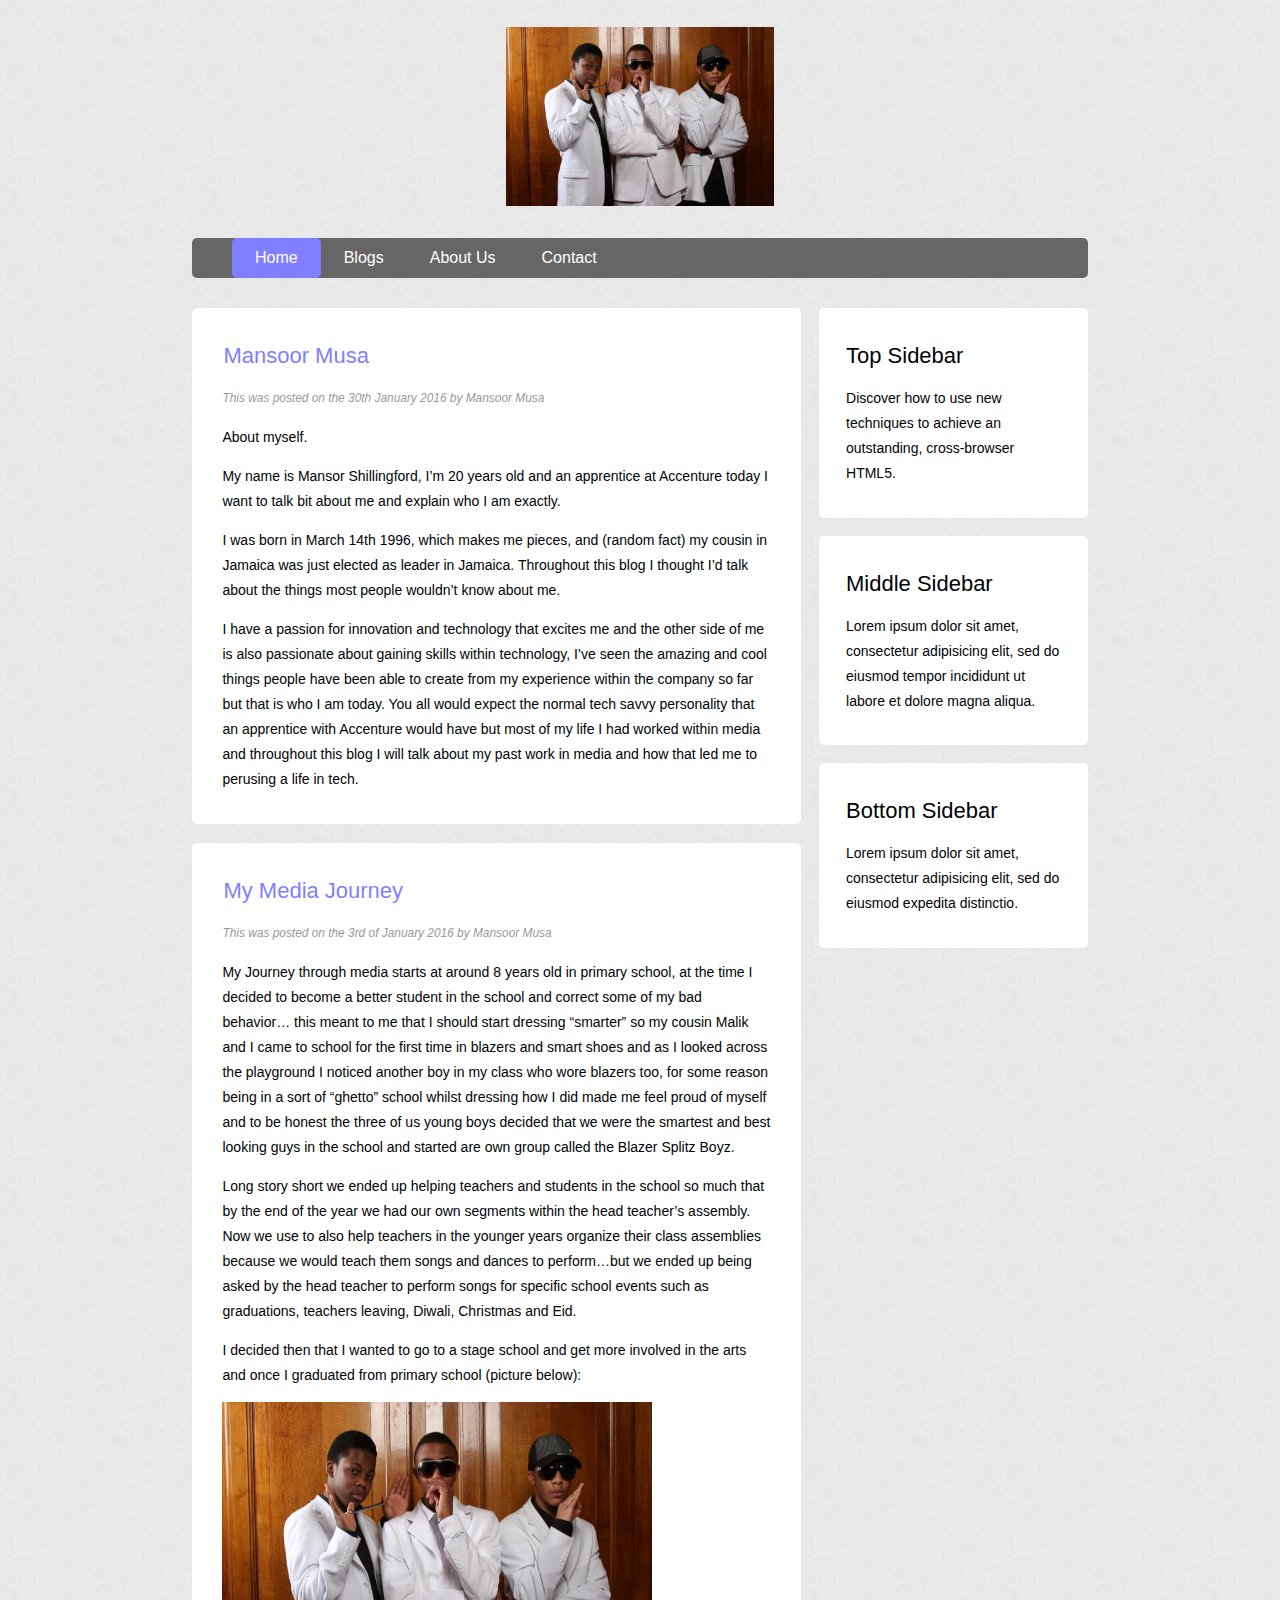
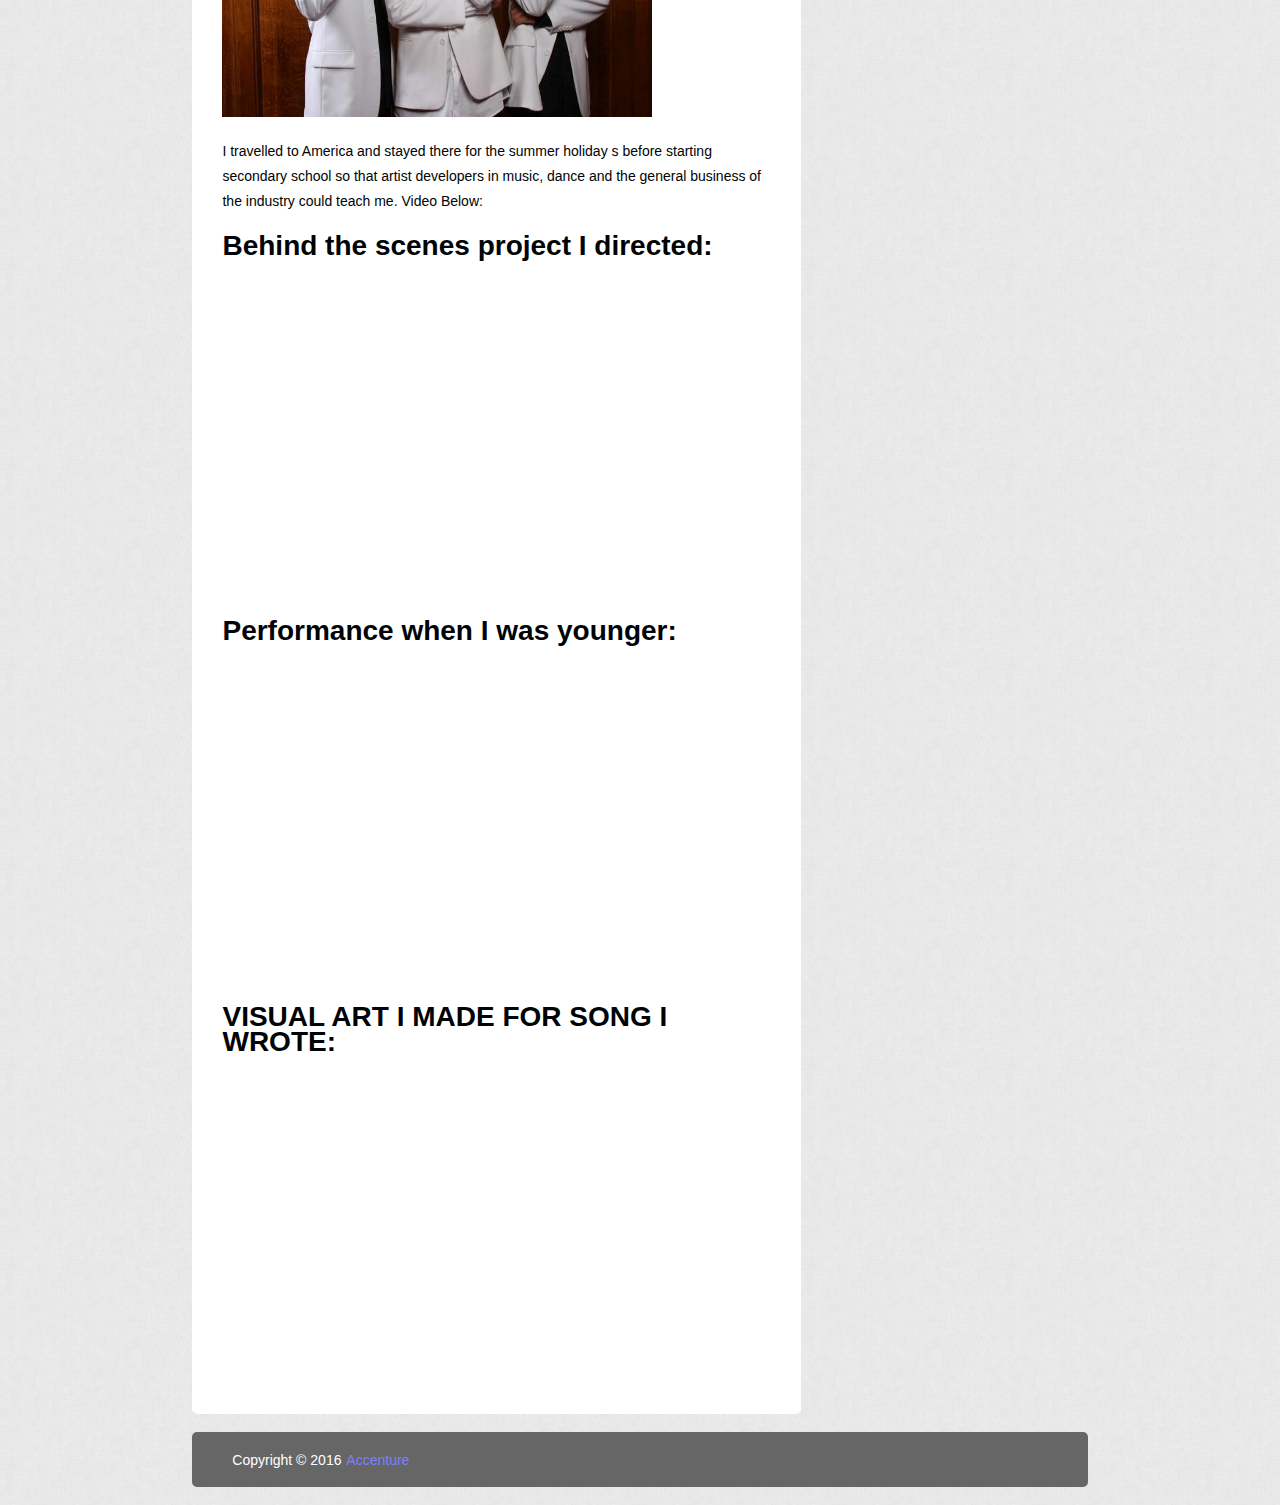
<file: Mansoor-blog.html>
<!DOCTYPE html>
<html lang="en">
<head>
	<title>Mansoor Musa</title>
	<meta charset="utf-8" />
	
	<link rel="stylesheet" href="style.css" type="text/css" />
	<meta name="viewport" content="width=device-width, initial-scale=1.0">

</head>

<body class="body">
	
	<header class="mainHeader">
		<center><img src="img\Mansoor1.jpg" width="250" height="250" ></center>
		<nav><ul>
			<li class="active"><a href="index.html">Home</a></li>
			<li><a href="Blogs.html">Blogs</a></li>
			<li><a href="About Us.html">About Us</a></li>
			<li><a href="Contact.html">Contact</a></li>
		</ul></nav>
	</header>
		
	<div class="mainContent">
		<div class="content">	
				<article class="topcontent">	
					<header>
						<h2><a href="#" rel="bookmark" title="Permalink to this POST TITLE">Mansoor Musa</a></h2>
					</header>
					
					<footer>
						<p class="post-info">This was posted on the 30th January 2016 by Mansoor Musa</p>
					</footer>
					
					<content>
						<p>About myself. </p>
						<P>My name is Mansor Shillingford, I’m 20 years old and an apprentice at Accenture today I want to talk bit about me and explain who I am exactly. </P>

						<P>I was born in March 14th 1996, which makes me pieces, and (random fact) my cousin in Jamaica was just elected as leader in Jamaica.
						Throughout this blog I thought I’d talk about the things most people wouldn’t know about me. </P>

						<P>I have a passion for innovation and technology that excites me and the other side of me is also passionate about gaining skills within technology, I’ve seen the amazing and cool things people have been able to create from my experience within the company so far but that is who I am today. You all would expect the normal tech savvy personality that an apprentice with Accenture would have but most of my life I had worked within media and throughout this blog I will talk about my past work in media and how that led me to perusing a life in tech. </P>

						
					</content>
					
				</article>

				<article class="bottomcontent">	
					<header>
						<h2><a href="#" rel="bookmark" title="Permalink to this POST TITLE"> My Media Journey</a></h2>
					</header>

					<footer>
						<p class="post-info">This was posted on the 3rd of January 2016 by Mansoor Musa</p>
					</footer>
					
					<content>
					
						<P>My Journey through media starts at around 8 years old in primary school, at the time I decided to become a better student in the school and correct some of my bad behavior… this meant to me that I should start dressing “smarter” so my cousin Malik and I came to school for the first time in blazers and smart shoes and as I looked across the playground I noticed another boy in my class who wore blazers too, for some reason being in a sort of “ghetto” school whilst dressing how I did made me feel proud of myself and to be honest the three of us young boys decided that we were the smartest and best looking guys in the school and started are own group called the Blazer Splitz Boyz. </P>

						<P>Long story short we ended up helping teachers and students in the school so much that by the end of the year we had our own segments within the head teacher’s assembly. Now we use to also help teachers in the younger years organize their class assemblies because we would teach them songs and dances to perform…but we ended up being asked by the head teacher to perform songs for specific school events such as graduations, teachers leaving, Diwali, Christmas and Eid. </P>

						<P>I decided then that I wanted to go to a stage school and get more involved in the arts and once I graduated from primary school (picture below): </P>

						<img src="img\Mansoor1.jpg" width="430" height="315" >
						
						<p>I travelled to America and stayed there for the summer holiday s before starting secondary school so that artist developers in music, dance and the general business of the industry could teach me.
							Video Below: </p>

							<h1>Behind the scenes project I directed:</h1>
						<iframe width="430" height="315" src="https://www.youtube.com/embed/pSez1VsbGTY" frameborder="0" allowfullscreen></iframe>
							
							<h1>Performance when I was younger:</h1>
							<iframe width="430" height="315" src="https://www.youtube.com/embed/AB7b0DEBalQ" frameborder="0" allowfullscreen></iframe>
							
							<h1>VISUAL ART I MADE FOR SONG I WROTE:</h1>
							<iframe width="420" height="315" src="https://www.youtube.com/embed/Z6yE6hRaV9s" frameborder="0" allowfullscreen></iframe>
					
					
					
					
					</content>
				
				</article>
		</div>
			
				<aside class="top-sidebar">
					<article>
					<h2>Top Sidebar</h2>
					<p>Discover how to use new techniques to achieve an outstanding, cross-browser HTML5.</p>
				    </article>
				</aside>
				
				<aside class="middle-sidebar">
					<article>
					<h2>Middle Sidebar</h2>
					<p>Lorem ipsum dolor sit amet, consectetur adipisicing elit, sed do eiusmod tempor incididunt ut labore et dolore magna aliqua.</p>
				    </article>
				</aside>				

				<aside class="bottom-sidebar">
					<article>
					<h2>Bottom Sidebar</h2>
					<p>Lorem ipsum dolor sit amet, consectetur adipisicing elit, sed do eiusmod expedita distinctio.</p>
				    </article>
				</aside>	
	</div>
	
	<footer class="mainFooter">
		<p>Copyright &copy; 2016 <a href="www.accenture.com">Accenture</a></p>
	</footer>

</body>
</html>
</file>
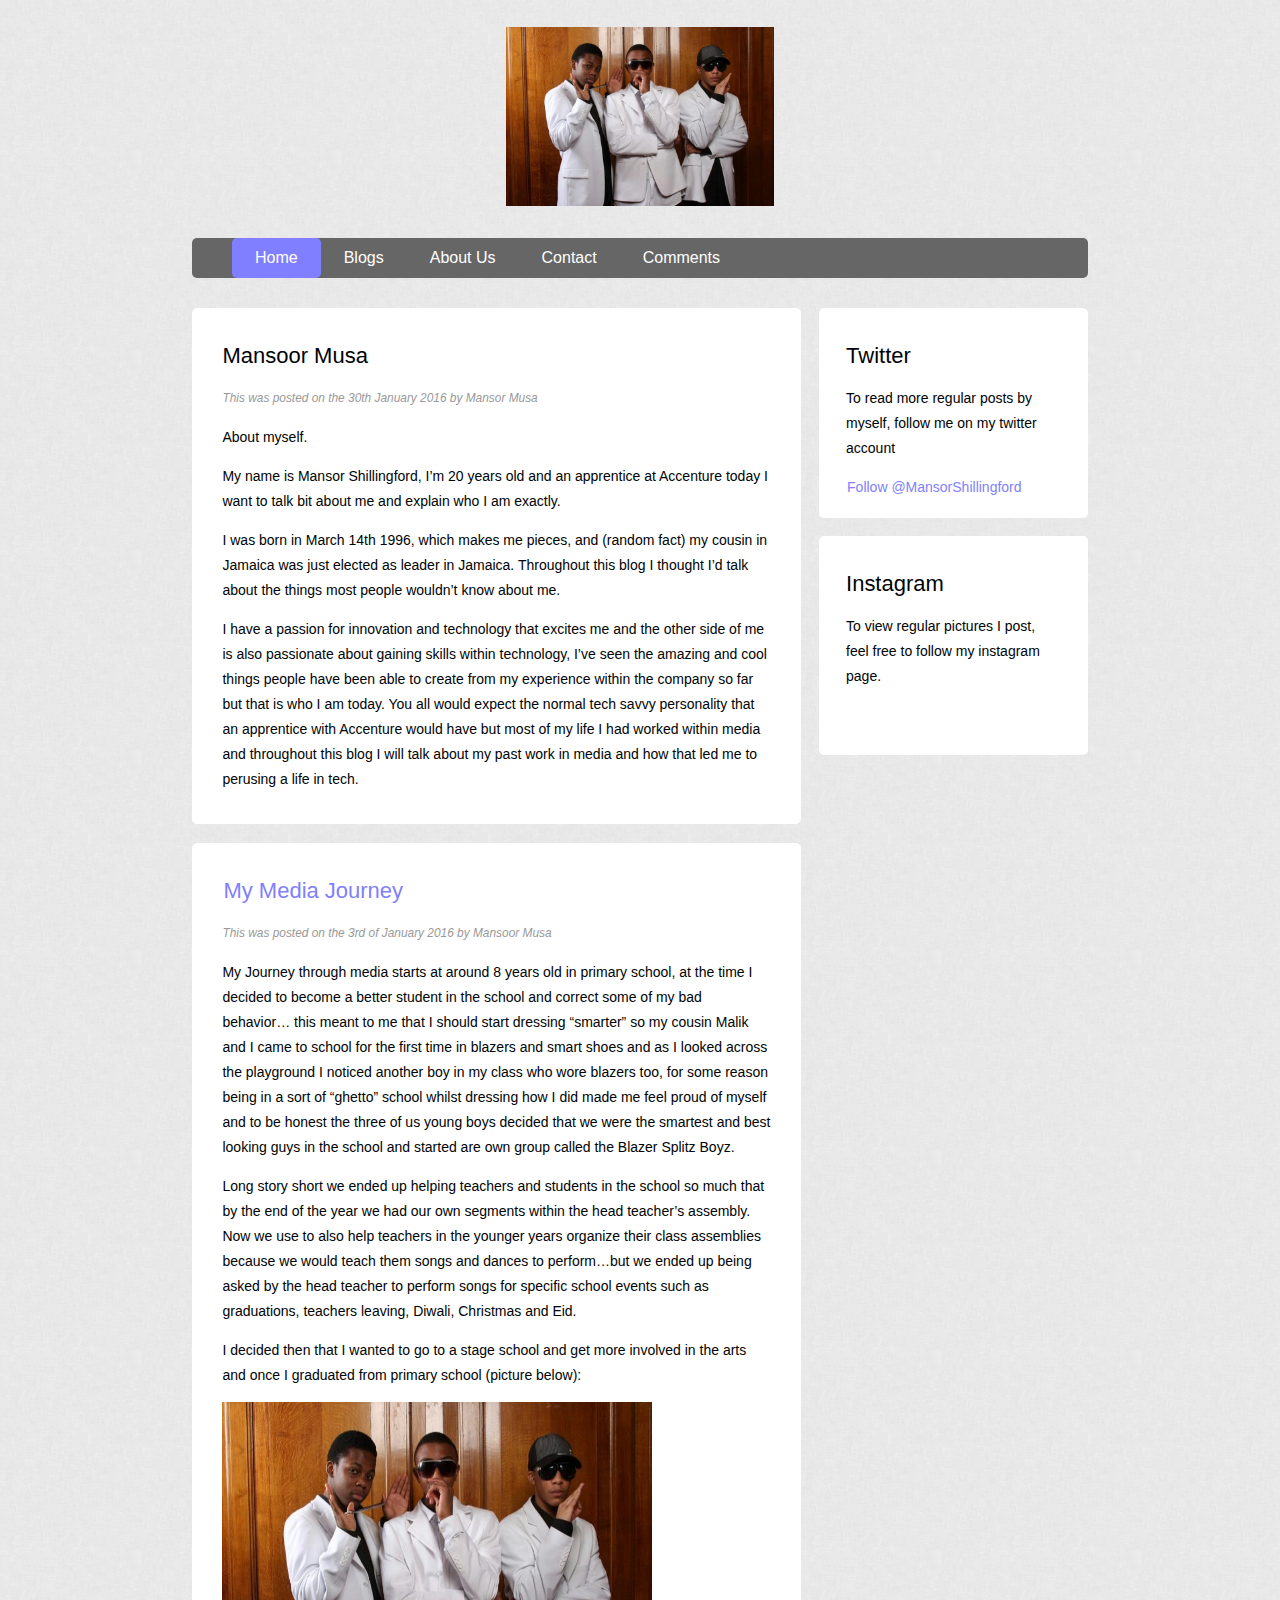
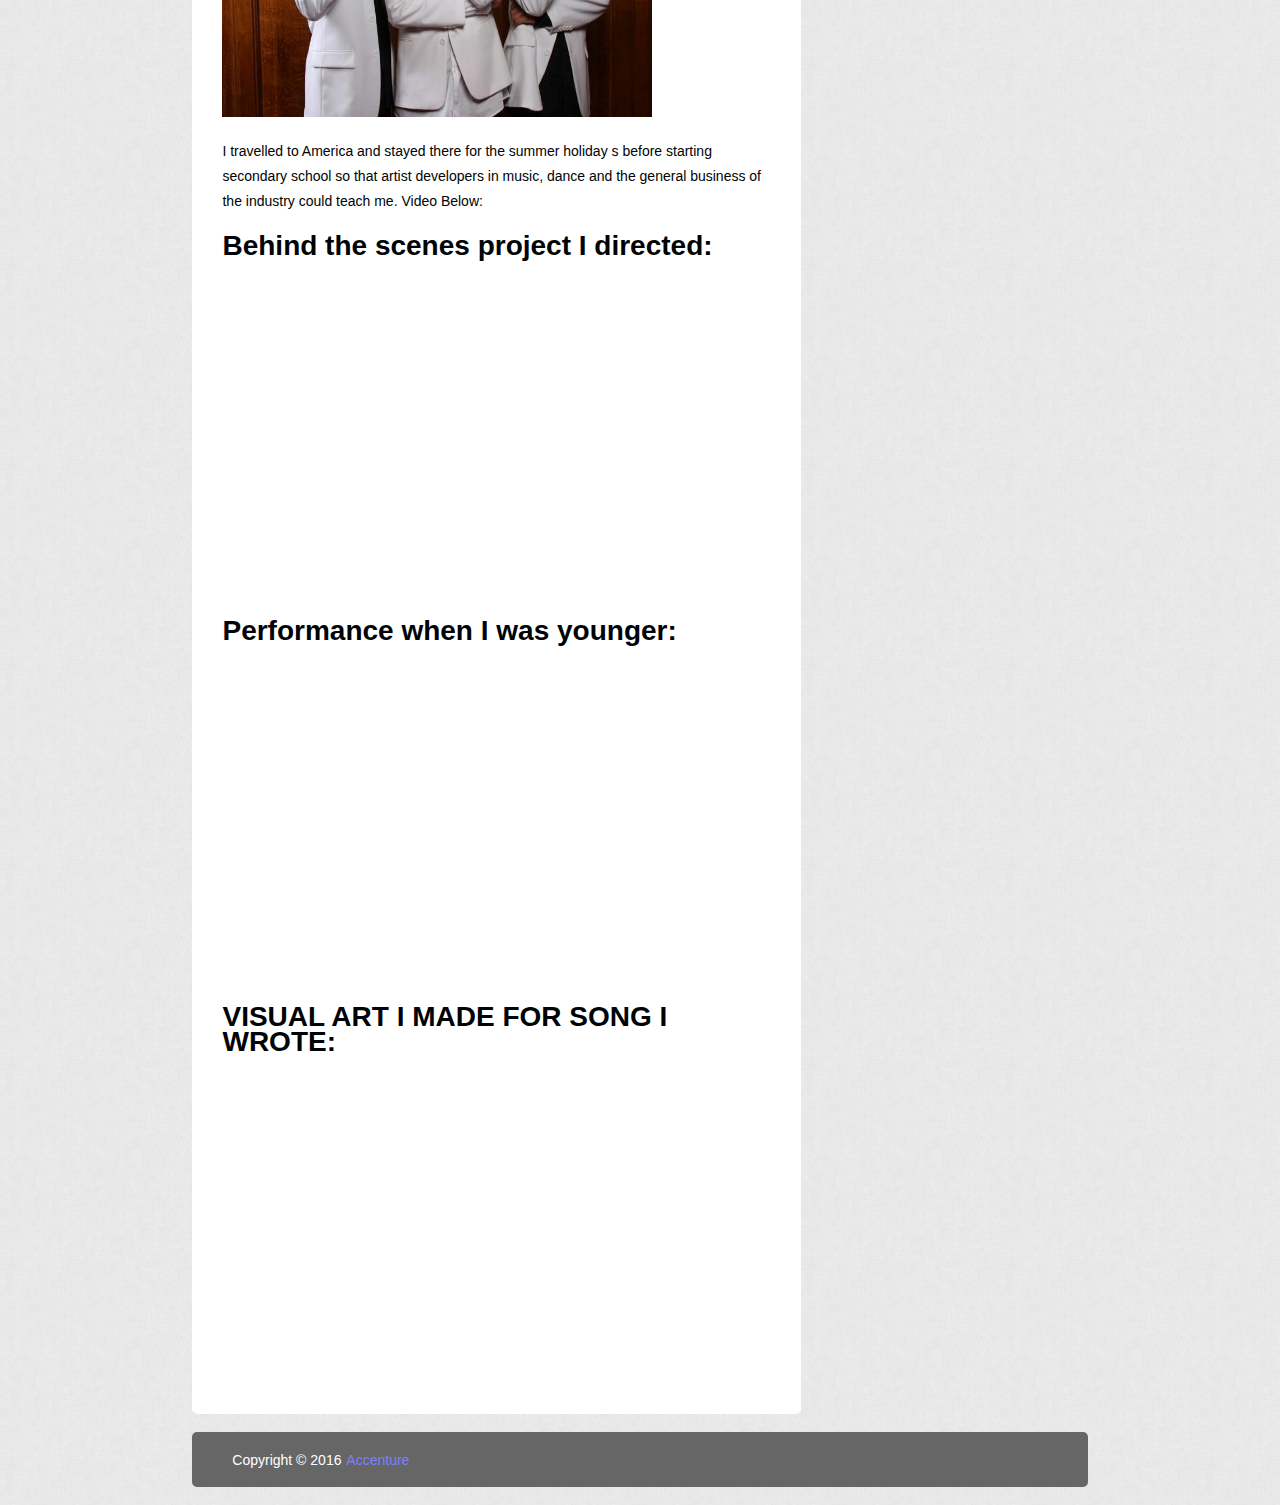
<file: Mansor-Blog.html>
<!DOCTYPE html>
<html lang="en">
<head>
	<title>Mansoor Musa</title>
	<meta charset="utf-8" />
	
	<link rel="stylesheet" href="style.css" type="text/css" />
	<meta name="viewport" content="width=device-width, initial-scale=1.0">

</head>

<body class="body">
	
	<header class="mainHeader">
		<center><img src="img\Mansoor1.jpg" width="250" height="250" ></center>
		<nav><ul>
			<li class="active"><a href="index.html">Home</a></li>
			<li><a href="Blogs.html">Blogs</a></li>
			<li><a href="About Us.html">About Us</a></li>
			<li><a href="Contact.html">Contact</a></li>
			<li><a href="Comments.html">Comments</a></li>
		</ul></nav>
	</header>
		
	<div class="mainContent">
		<div class="content">	
				<article class="topcontent">	
					<header>
						<h2>Mansoor Musa</h2>
					</header>
					
					<footer>
						<p class="post-info">This was posted on the 30th January 2016 by Mansor Musa</p>
					</footer>
					
					<content>
						<p>About myself. </p>
						<P>My name is Mansor Shillingford, I’m 20 years old and an apprentice at Accenture today I want to talk bit about me and explain who I am exactly. </P>

						<P>I was born in March 14th 1996, which makes me pieces, and (random fact) my cousin in Jamaica was just elected as leader in Jamaica.
						Throughout this blog I thought I’d talk about the things most people wouldn’t know about me. </P>

						<P>I have a passion for innovation and technology that excites me and the other side of me is also passionate about gaining skills within technology, I’ve seen the amazing and cool things people have been able to create from my experience within the company so far but that is who I am today. You all would expect the normal tech savvy personality that an apprentice with Accenture would have but most of my life I had worked within media and throughout this blog I will talk about my past work in media and how that led me to perusing a life in tech. </P>

						
					</content>
					
				</article>

				<article class="bottomcontent">	
					<header>
						<h2><a href="#" rel="bookmark" title="Permalink to this POST TITLE"> My Media Journey</a></h2>
					</header>

					<footer>
						<p class="post-info">This was posted on the 3rd of January 2016 by Mansoor Musa</p>
					</footer>
					
					<content>
					
						<P>My Journey through media starts at around 8 years old in primary school, at the time I decided to become a better student in the school and correct some of my bad behavior… this meant to me that I should start dressing “smarter” so my cousin Malik and I came to school for the first time in blazers and smart shoes and as I looked across the playground I noticed another boy in my class who wore blazers too, for some reason being in a sort of “ghetto” school whilst dressing how I did made me feel proud of myself and to be honest the three of us young boys decided that we were the smartest and best looking guys in the school and started are own group called the Blazer Splitz Boyz. </P>

						<P>Long story short we ended up helping teachers and students in the school so much that by the end of the year we had our own segments within the head teacher’s assembly. Now we use to also help teachers in the younger years organize their class assemblies because we would teach them songs and dances to perform…but we ended up being asked by the head teacher to perform songs for specific school events such as graduations, teachers leaving, Diwali, Christmas and Eid. </P>

						<P>I decided then that I wanted to go to a stage school and get more involved in the arts and once I graduated from primary school (picture below): </P>

						<img src="img\Mansoor1.jpg" width="430" height="315" >
						
						<p>I travelled to America and stayed there for the summer holiday s before starting secondary school so that artist developers in music, dance and the general business of the industry could teach me.
							Video Below: </p>

							<h1>Behind the scenes project I directed:</h1>
						<iframe width="430" height="315" src="https://www.youtube.com/embed/pSez1VsbGTY" frameborder="0" allowfullscreen></iframe>
							
							<h1>Performance when I was younger:</h1>
							<iframe width="430" height="315" src="https://www.youtube.com/embed/AB7b0DEBalQ" frameborder="0" allowfullscreen></iframe>
							
							<h1>VISUAL ART I MADE FOR SONG I WROTE:</h1>
							<iframe width="420" height="315" src="https://www.youtube.com/embed/Z6yE6hRaV9s" frameborder="0" allowfullscreen></iframe>
					
					
					
					
					</content>
				
				</article>
		</div>
			
				<aside class="top-sidebar">
					<article>
					<h2>Twitter</h2>
					<p>To read more regular posts by myself, follow me on my twitter account</p>
					<a href="https://twitter.com/MansorShillingford" class="twitter-follow-button" data-show-count="false" data-size="large">Follow @MansorShillingford</a>
					<script>!function(d,s,id){var js,fjs=d.getElementsByTagName(s)[0],p=/^http:/.test(d.location)?'http':'https';if(!d.getElementById(id)){js=d.createElement(s);js.id=id;js.src=p+'://platform.twitter.com/widgets.js';fjs.parentNode.insertBefore(js,fjs);}}(document, 'script', 'twitter-wjs');</script>
				    </article>
				</aside>
				
				<aside class="middle-sidebar">
					<article>
					<h2>Instagram</h2>
					<p>To view regular pictures I post, feel free to follow my instagram page.</p>
					<iframe src="http://widget.websta.me/follow/MansorShillingford" style="height:27px;" frameborder="0" scrolling="no"></iframe>
				    </article>
				</aside>				

	</div>
	
	<footer class="mainFooter">
		<p>Copyright &copy; 2016 <a href="www.accenture.com">Accenture</a></p>
	</footer>

</body>
</html>
</file>
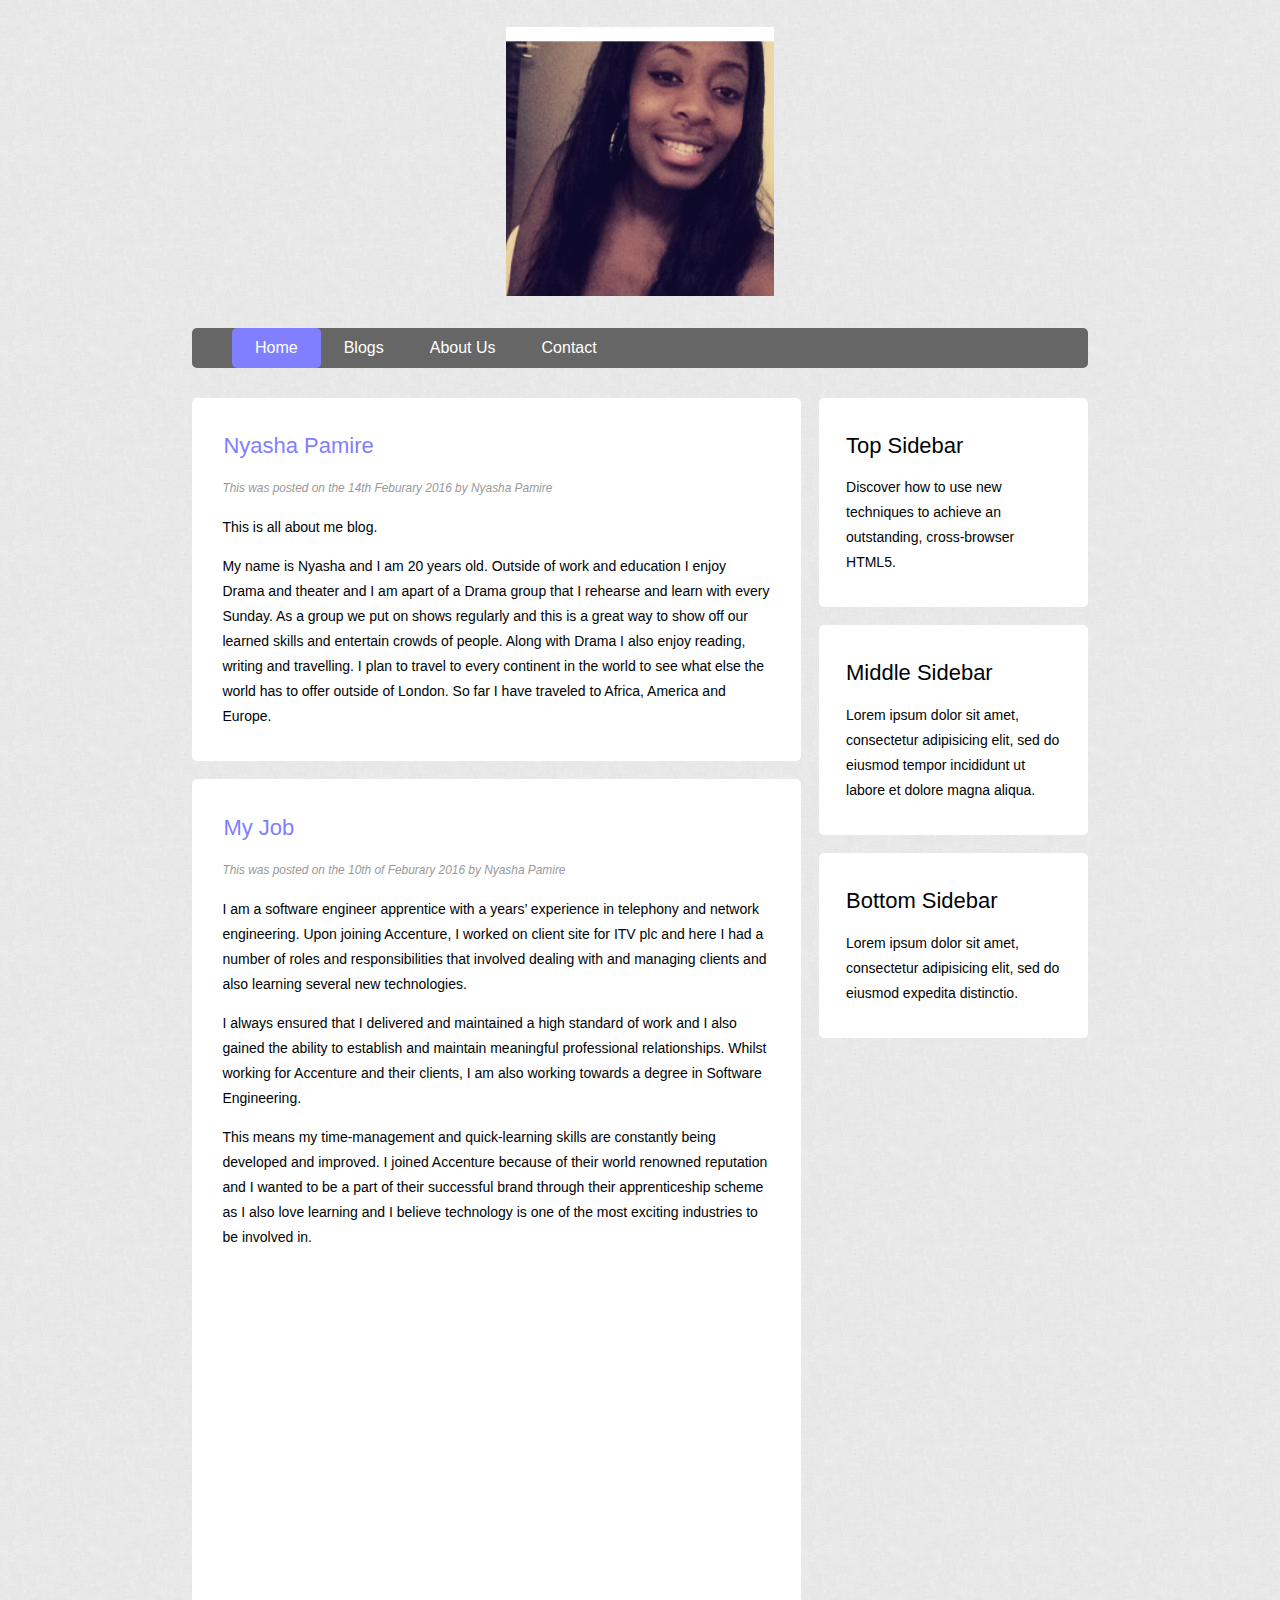
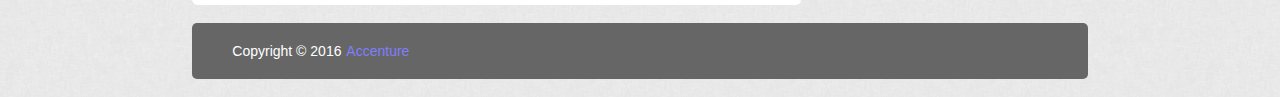
<file: Nyasha-blog.html>
<!DOCTYPE html>
<html lang="en">
<head>
	<title>Nyasha Pamire</title>
	<meta charset="utf-8" />
	
	<link rel="stylesheet" href="style.css" type="text/css" />
	<meta name="viewport" content="width=device-width, initial-scale=1.0">

</head>

<body class="body">
	
	<header class="mainHeader">
		<center><img src="img/Nyasha.jpg" width="250" height="250" ></center>
		<nav><ul>
			<li class="active"><a href="index.html">Home</a></li>
			<li><a href="Blogs.html">Blogs</a></li>
			<li><a href="About Us.html">About Us</a></li>
			<li><a href="Contact.html">Contact</a></li>
		</ul></nav>
	</header>
		
	<div class="mainContent">
		<div class="content">	
				<article class="topcontent">	
					<header>
						<h2><a href="#" rel="bookmark" title="Permalink to this POST TITLE">Nyasha Pamire</a></h2>
					</header>
					
					<footer>
						<p class="post-info">This was posted on the 14th Feburary 2016 by Nyasha Pamire</p>
					</footer>
					
					<content>
						<p>This is all about me blog. </p>
						<p>My name is Nyasha and I am 20 years old. Outside of work and education I enjoy Drama and theater and I am apart of a Drama group that I rehearse and learn with every Sunday. As a group we put on shows regularly and this is a great way to  show off our learned skills and entertain crowds of people. Along with Drama I also enjoy reading, writing and travelling. I plan to travel to every continent in the world to see what else the world has to offer outside of London. So far I have traveled to Africa, America and Europe.</p>

						
					</content>
					
				</article>

				<article class="bottomcontent">	
					<header>
						<h2><a href="#" rel="bookmark" title="Permalink to this POST TITLE">My Job</a></h2>
					</header>

					<footer>
						<p class="post-info">This was posted on the 10th of Feburary 2016 by Nyasha Pamire</p>
					</footer>
					
					<content>
					
						<p>I am a software engineer apprentice with a years’ experience in telephony and network engineering. 
							Upon joining Accenture, I worked on client site for ITV plc and here I had a number of roles and responsibilities that involved dealing with and managing clients and also learning several new technologies. </p>

						<p>I always ensured that I delivered and maintained a high standard of work and I also gained the ability to establish and maintain meaningful professional relationships. 
							Whilst working for Accenture and their clients, I am also working towards a degree in Software Engineering.</p>

						<p>This means my time-management and quick-learning skills are constantly being developed and improved. 
							I joined Accenture because of their world renowned reputation and I wanted to be a part of their successful brand through their apprenticeship scheme as I also love learning and I believe technology is one of the most exciting industries to be involved in.</p>


					
						<iframe width="430" height="315" src="https://www.youtube.com/embed/NBqJlMgRccw" frameborder="0" allowfullscreen></iframe>
					
					</content>
				
				</article>
		</div>
			
				<aside class="top-sidebar">
					<article>
					<h2>Top Sidebar</h2>
					<p>Discover how to use new techniques to achieve an outstanding, cross-browser HTML5.</p>
				    </article>
				</aside>
				
				<aside class="middle-sidebar">
					<article>
					<h2>Middle Sidebar</h2>
					<p>Lorem ipsum dolor sit amet, consectetur adipisicing elit, sed do eiusmod tempor incididunt ut labore et dolore magna aliqua.</p>
				    </article>
				</aside>				

				<aside class="bottom-sidebar">
					<article>
					<h2>Bottom Sidebar</h2>
					<p>Lorem ipsum dolor sit amet, consectetur adipisicing elit, sed do eiusmod expedita distinctio.</p>
				    </article>
				</aside>	
	</div>
	
	<footer class="mainFooter">
		<p>Copyright &copy; 2016 <a href="www.accenture.com">Accenture</a></p>
	</footer>

</body>
</html>
</file>
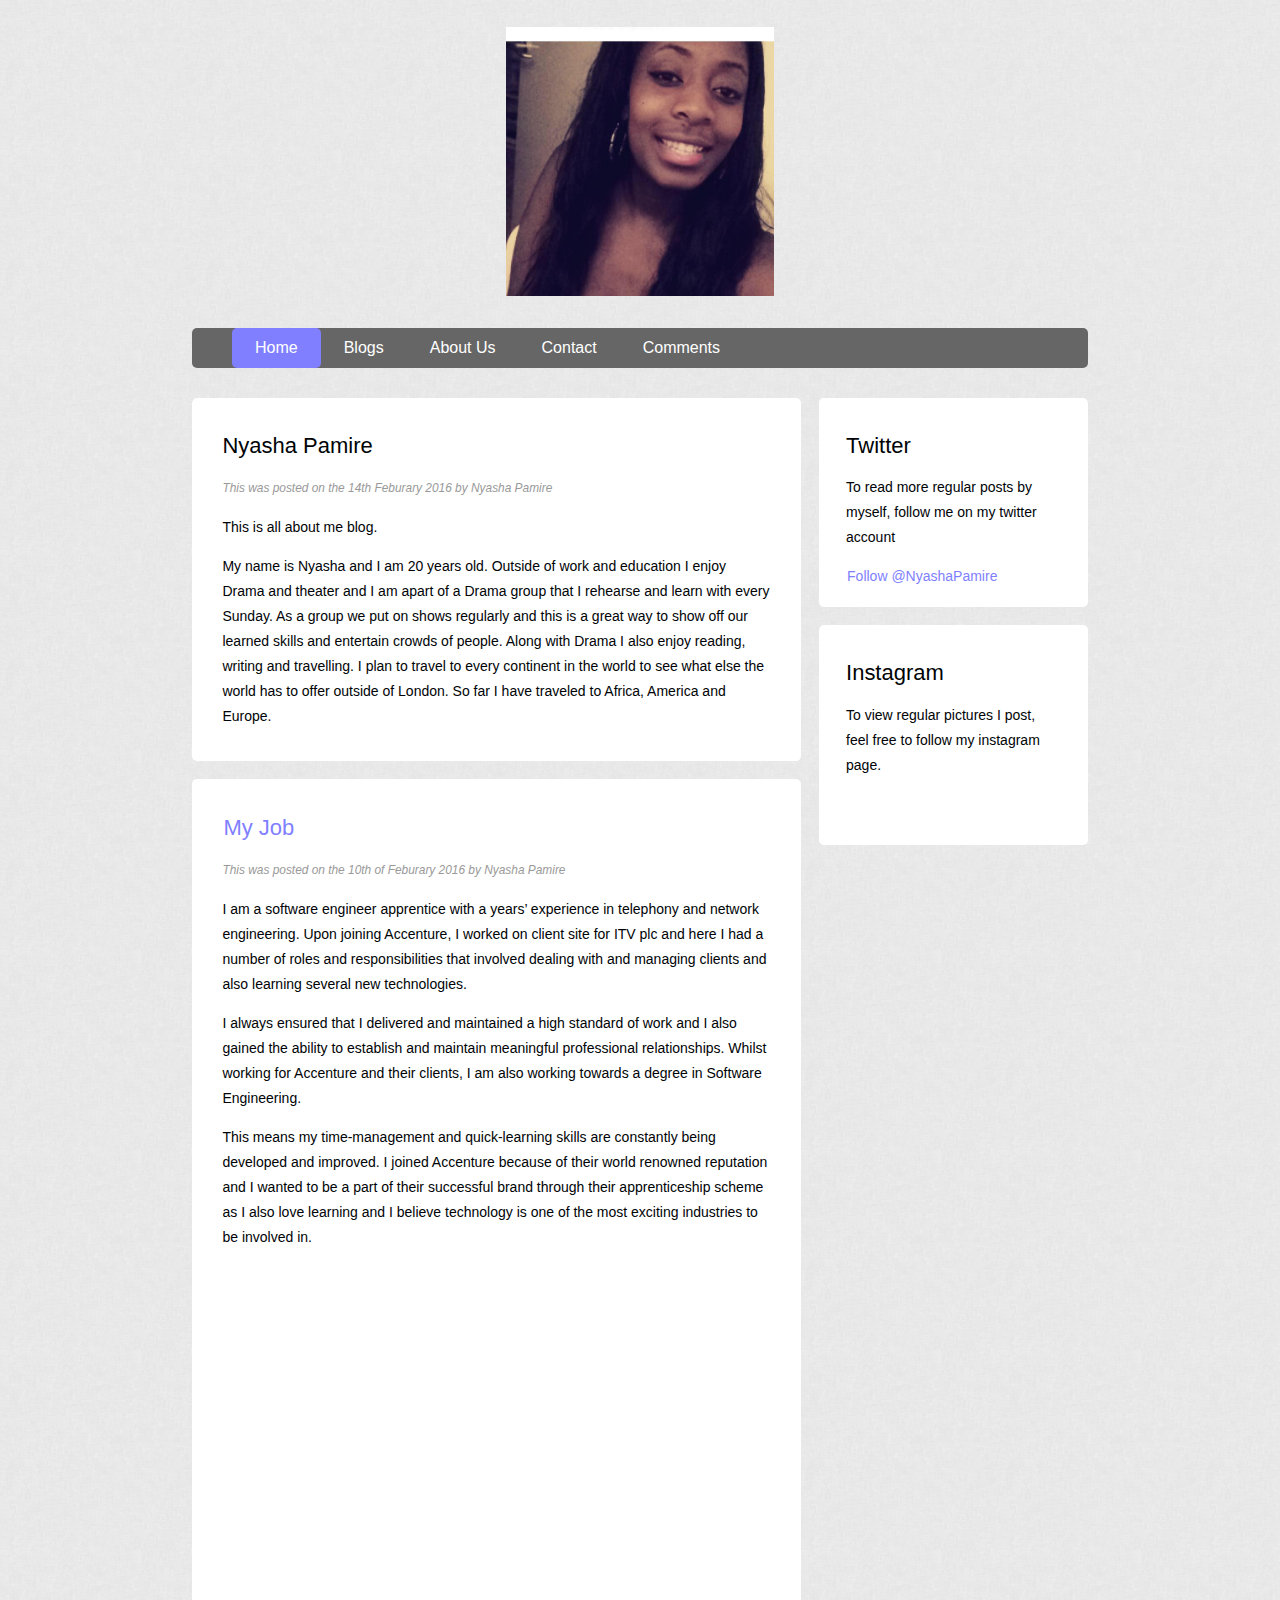
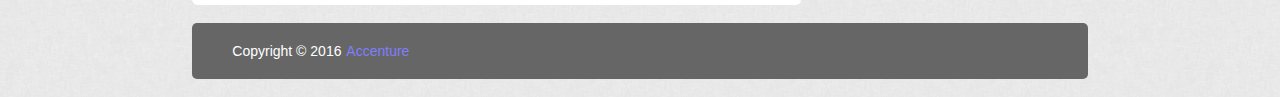
<file: Nyasha-Blog.html>
<!DOCTYPE html>
<html lang="en">
<head>
	<title>Nyasha Pamire</title>
	<meta charset="utf-8" />
	
	<link rel="stylesheet" href="style.css" type="text/css" />
	<meta name="viewport" content="width=device-width, initial-scale=1.0">

</head>

<body class="body">
	
	<header class="mainHeader">
		<center><img src="img/Nyasha.jpg" width="250" height="250" ></center>
		<nav><ul>
			<li class="active"><a href="index.html">Home</a></li>
			<li><a href="Blogs.html">Blogs</a></li>
			<li><a href="About Us.html">About Us</a></li>
			<li><a href="Contact.html">Contact</a></li>
			<li><a href="Comments.html">Comments</a></li>
		</ul></nav>
	</header>
		
	<div class="mainContent">
		<div class="content">	
				<article class="topcontent">	
					<header>
						<h2>Nyasha Pamire</h2>
					</header>
					
					<footer>
						<p class="post-info">This was posted on the 14th Feburary 2016 by Nyasha Pamire</p>
					</footer>
					
					<content>
						<p>This is all about me blog. </p>
						<p>My name is Nyasha and I am 20 years old. Outside of work and education I enjoy Drama and theater and I am apart of a Drama group that I rehearse and learn with every Sunday. As a group we put on shows regularly and this is a great way to  show off our learned skills and entertain crowds of people. Along with Drama I also enjoy reading, writing and travelling. I plan to travel to every continent in the world to see what else the world has to offer outside of London. So far I have traveled to Africa, America and Europe.</p>

						
					</content>
					
				</article>

				<article class="bottomcontent">	
					<header>
						<h2><a href="#" rel="bookmark" title="Permalink to this POST TITLE">My Job</a></h2>
					</header>

					<footer>
						<p class="post-info">This was posted on the 10th of Feburary 2016 by Nyasha Pamire</p>
					</footer>
					
					<content>
					
						<p>I am a software engineer apprentice with a years’ experience in telephony and network engineering. 
							Upon joining Accenture, I worked on client site for ITV plc and here I had a number of roles and responsibilities that involved dealing with and managing clients and also learning several new technologies. </p>

						<p>I always ensured that I delivered and maintained a high standard of work and I also gained the ability to establish and maintain meaningful professional relationships. 
							Whilst working for Accenture and their clients, I am also working towards a degree in Software Engineering.</p>

						<p>This means my time-management and quick-learning skills are constantly being developed and improved. 
							I joined Accenture because of their world renowned reputation and I wanted to be a part of their successful brand through their apprenticeship scheme as I also love learning and I believe technology is one of the most exciting industries to be involved in.</p>


					
						<iframe width="430" height="315" src="https://www.youtube.com/embed/NBqJlMgRccw" frameborder="0" allowfullscreen></iframe>
					
					</content>
				
				</article>
		</div>
			
				<aside class="top-sidebar">
					<article>
					<h2>Twitter</h2>
					<p>To read more regular posts by myself, follow me on my twitter account</p>
					<a href="https://twitter.com/NyashaPamire" class="twitter-follow-button" data-show-count="false" data-size="large">Follow @NyashaPamire</a>
					<script>!function(d,s,id){var js,fjs=d.getElementsByTagName(s)[0],p=/^http:/.test(d.location)?'http':'https';if(!d.getElementById(id)){js=d.createElement(s);js.id=id;js.src=p+'://platform.twitter.com/widgets.js';fjs.parentNode.insertBefore(js,fjs);}}(document, 'script', 'twitter-wjs');</script>
				    </article>
				</aside>
				
				<aside class="middle-sidebar">
					<article>
					<h2>Instagram</h2>
					<p>To view regular pictures I post, feel free to follow my instagram page.</p>
					<iframe src="http://widget.websta.me/follow/NyashaPamire" style="height:27px;" frameborder="0" scrolling="no"></iframe>
				    </article>
				</aside>				

	</div>
	
	<footer class="mainFooter">
		<p>Copyright &copy; 2016 <a href="www.accenture.com">Accenture</a></p>
	</footer>

</html>
</body>
</file>
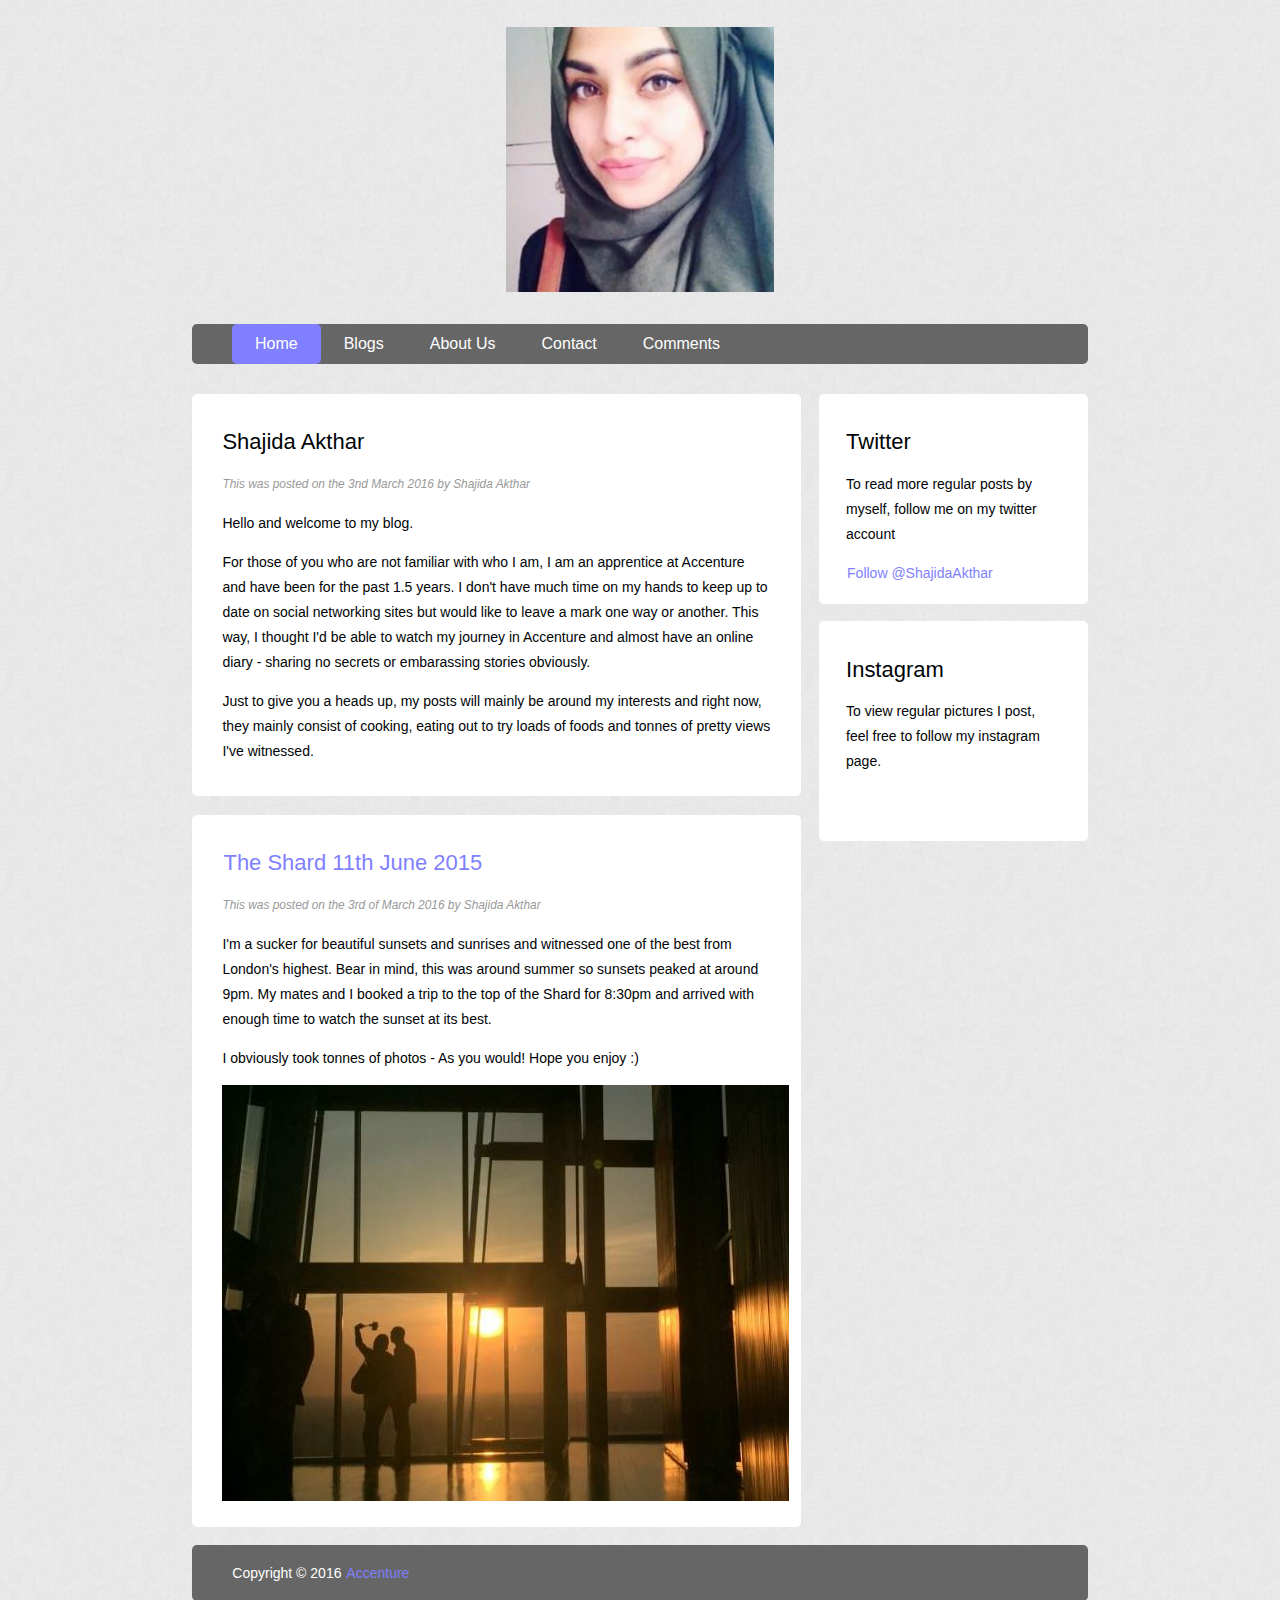
<file: Shajida-blog.html>
<!DOCTYPE html>
<html lang="en">
<head>
	<title>Shajida Akthar</title>
	<meta charset="utf-8" />
	
	<link rel="stylesheet" href="style.css" type="text/css" />
	<meta name="viewport" content="width=device-width, initial-scale=1.0">

</head>

<body class="body">
	
	<header class="mainHeader">
		<center><img src="img/Shajida.jpg"></center>
		<nav><ul>
			<li class="active"><a href="index.html">Home</a></li>
			<li><a href="Blogs.html">Blogs</a></li>
			<li><a href="About Us.html">About Us</a></li>
			<li><a href="Contact.html">Contact</a></li>
			<li><a href="Comments.html">Comments</a></li>
		</ul></nav>
	</header>
		
	<div class="mainContent">
		<div class="content">	
				<article class="topcontent">	
					<header>
						<h2>Shajida Akthar</h2>
					</header>
					
					<footer>
						<p class="post-info">This was posted on the 3nd March 2016 by Shajida Akthar</p>
					</footer>
					
					<content>
						<p>Hello and welcome to my blog. </p>
						<p>For those of you who are not familiar with who I am, I am an apprentice at Accenture and have been for the past 1.5 years. I don't have much time on my hands to keep up to date on social networking sites but would like to leave a mark one way or another. This way, I thought I'd be able to watch my journey in Accenture and almost have an online diary - sharing no secrets or embarassing stories obviously.</p>
						
						<p>Just to give you a heads up, my posts will mainly be around my interests and right now, they mainly consist of cooking, eating out to try loads of foods and tonnes of pretty views I've witnessed.</p>
					</content>
					
				</article>

				<article class="bottomcontent">	
					<header>
						<h2><a href="#" rel="bookmark" title="Permalink to this POST TITLE">The Shard 11th June 2015</a></h2>
					</header>

					<footer>
						<p class="post-info">This was posted on the 3rd of March 2016 by Shajida Akthar</p>
					</footer>
					
					<content>
						<p>I'm a sucker for beautiful sunsets and sunrises and witnessed one of the best from London's highest.
						Bear in mind, this was around summer so sunsets peaked at around 9pm. My mates and I booked a trip to the top of the Shard for 8:30pm and arrived with enough time to watch the sunset at its best.</p>
						
						<p>I obviously took tonnes of photos - As you would! Hope you enjoy :)</p>
						<img src="img/image.jpeg">
					</content>
				
				</article>
		</div>
			
				<aside class="top-sidebar">
					<article>
					<h2>Twitter</h2>
					<p>To read more regular posts by myself, follow me on my twitter account</p>
					<a href="https://twitter.com/ShajidaAkthar" class="twitter-follow-button" data-show-count="false" data-size="large">Follow @ShajidaAkthar</a>
					<script>!function(d,s,id){var js,fjs=d.getElementsByTagName(s)[0],p=/^http:/.test(d.location)?'http':'https';if(!d.getElementById(id)){js=d.createElement(s);js.id=id;js.src=p+'://platform.twitter.com/widgets.js';fjs.parentNode.insertBefore(js,fjs);}}(document, 'script', 'twitter-wjs');</script>
				    </article>
				</aside>
				
				<aside class="middle-sidebar">
					<article>
					<h2>Instagram</h2>
					<p>To view regular pictures I post, feel free to follow my instagram page.</p>
					<iframe src="http://widget.websta.me/follow/Shajidaaktharr" style="height:27px;" frameborder="0" scrolling="no"></iframe>
				    </article>
				</aside>				
	
	</div>
	
	<footer class="mainFooter">
		<p>Copyright &copy; 2016 <a href="www.accenture.com">Accenture</a></p>
	</footer>

</body>
</html>
</file>
<file: style.css>
/*
	Theme Name: PeoplePost
	Date: March 2016
	Author: Shajida Akthar
*/

/* Body Style */
   
body {
	background-image: url('img/bg.png');
	color: #000305;
	font-size: 87.5%; /* Base font size: 14px */
	font-family: 'Trebuchet MS', Trebuchet, 'Lucida Sans Unicode', 'Lucida Grande', 'Lucida Sans', Arial, sans-serif;
	line-height: 1.429;
	margin: 0;
	padding: 0;
	text-align: left;
	}
	
.body {
	clear: both; 
	margin: 0 auto; 
	width: 70%;
}
	
/* Headings */
h2 {font-size: 1.571em}	/* 22px */
h3 {font-size: 1.429em}	/* 20px */
h4 {font-size: 1.286em}	/* 18px */
h5 {font-size: 1.143em}	/* 16px */
h6 {font-size: 1em}		/* 14px */

h2, h3, h4, h5, h6 {
	font-weight: 400;
	line-height: 1.1;
	margin-bottom: .8em;
}

/*Anchor Style */
a {
	outline: 0;
	}

a img {
	border: 0px; 
	text-decoration: none;
}

a:link, a:visited {
	color: #7f7fff;
	padding: 0 1px;
	text-decoration: none;
}#7f7fff

a:hover, a:active {
	background-color: 	#7f7fff;
	color: #fff;
	text-decoration: none;
}

/* Main Navigation */
   
.mainHeader nav {
	background: #666;
	font-size: 1.143em;
	height: 40px;
	line-height: 30px;
	margin: 0 auto 30px auto;
	text-align: center;
	border-radius: 5px;
	-moz-border-radius: 5px;
	-webkit-border-radius: 5px;
}
	
.mainHeader nav ul {
	list-style: none; 
	margin: 0 auto;
}

.mainHeader nav ul li {
	float: left; 
	display: inline; 
}
	
.mainHeader nav a:link, .mainHeader nav a:visited {
	color: #fff;
	display: inline-block;
	height: 30px;
	padding: 5px 23px;
	text-decoration: none;
}
.mainHeader nav a:hover, .mainHeader nav a:active,
.mainHeader nav .active a:link, .mainHeader nav .active a:visited {
	background: #7f7fff;
	color: #fff;
	text-shadow: none !important;
}
	
.mainHeader nav li a {
	border-radius: 5px;
	-moz-border-radius: 5px;
	-webkit-border-radius: 5px;
}

.mainHeader img {
	width: 30%;
	height: auto;
	margin: 3% 0;
}

/* Content Area */

.mainContent {
	overflow: hidden;
	line-height: 25px;
	border-radius: 5px;
	-moz-border-radius: 5px;
	-webkit-border-radius: 5px;
}

.topcontent {
	background-color: #FFF;
	border-radius: 5px;
	-moz-border-radius: 5px;
	-webkit-border-radius: 5px;	
	padding: 3% 5%;	
	margin-bottom: 3%;
}

.bottomcontent {
	background-color: #FFF;	
	border-radius: 5px;
	-moz-border-radius: 5px;
	-webkit-border-radius: 5px;	
	padding: 3% 5%;
}

.content {
	width: 68%;
	float: left;
	border-radius: 5px;
	-moz-border-radius: 5px;
	-webkit-border-radius: 5px;	
}

.post-info {
	font-style: italic;
	color: #999;
	font-size: 85%;
}

/*Sidebars */

.top-sidebar {
	width: 24%;
	float: left;
	margin-left: 2%;
	border-radius: 5px;
	-moz-border-radius: 5px;
	-webkit-border-radius: 5px;	
	background-color: #FFF;	
	padding: 2% 3%;
	margin-bottom: 2%;
}

.middle-sidebar {
	width: 24%;
	float: left;
	margin-left: 2%;
	border-radius: 5px;
	-moz-border-radius: 5px;
	-webkit-border-radius: 5px;	
	background-color: #FFF;	
	padding: 2% 3%;
	margin-bottom: 2%;
}

.bottom-sidebar {
	width: 24%;
	float: left;
	margin-left: 2%;
	border-radius: 5px;
	-moz-border-radius: 5px;
	-webkit-border-radius: 5px;	
	background-color: #FFF;	
	padding: 2% 3%;
}

/* Footer */

.mainFooter {
	width: 100%;
	float: left;
	margin-top: 2%;
	margin-bottom: 2%;
	padding-left: 0;
	background-color: #666;
	border-radius: 5px;
	-moz-border-radius: 5px;
	-webkit-border-radius: 5px;	
	color: #FFF;	
}

.mainFooter p {
	width: 91%;
	margin: 2% auto;
}

/* Media*/

@media only screen and (min-width : 150px) and (max-width : 780px)
{
	.body {
		clear: both; 
		margin: 0 auto; 
		width: 90%;
		font-size: 90%;
	}
	
	.mainHeader nav {
		background: #666;
		font-size: 1.143em;
		height: 160px;
		line-height: 30px;
		margin-bottom: 0;
		border-radius: 5px;
		-moz-border-radius: 5px;
		-webkit-border-radius: 5px;
	}
		
	.mainHeader nav ul {
		list-style: none; 
		margin: 0 auto;
		padding-left: 0;
	}
	
	.mainHeader nav li {
		margin-left: 0 auto;
		width: 100%;
	}
	
	.mainHeader nav a:link, .mainHeader nav a:visited {
		color: #FFF;
		display: block;
		height: 30px;
		padding: 5px 0;
		text-decoration: none;
	}
	
	.mainHeader nav a:active,
	.mainHeader nav .active a:link, .mainHeader nav .active a:visited {
		background: #7f7fff;
		color: #fff;
		text-shadow: none !important;
	}
		
	.mainHeader nav li a {
		border-radius: 5px;
		-moz-border-radius: 5px;
		-webkit-border-radius: 5px;
			
		border-radius: 5px;
		-moz-border-radius: 5px;
		-webkit-border-radius: 5px;
	}
	
	.mainHeader img {
		width: 100%;
		height: auto;
		margin-bottom: 3%;
	}
	
	.mainContent {
		overflow: hidden;
		line-height: 25px;
		border-radius: 5px;
		-moz-border-radius: 5px;
		-webkit-border-radius: 5px;
		margin-top: 4%;
		margin-bottom: 2%;
	}
	
	.topcontent {
		background-color: #FFF;
		border-radius: 5px;
		-moz-border-radius: 5px;
		-webkit-border-radius: 5px;	
		padding: 2% 5%;
		margin-bottom: 4%;
	}
	
	.bottomcontent {
		background-color: #FFF;	
		border-radius: 5px;
		-moz-border-radius: 5px;
		-webkit-border-radius: 5px;	
		padding: 2% 5%;
	}
	
	.content {
		width: 100%;
		float: left;
		border-radius: 5px;
		-moz-border-radius: 5px;
		-webkit-border-radius: 5px;	
	}	

	.post-info {
		display: none;
	}
	
	.top-sidebar {
		width: 86%;
		float: left;
		border-radius: 5px;
		-moz-border-radius: 5px;
		-webkit-border-radius: 5px;	
		background-color: #FFF;	
		margin-top: 4%;
		margin-left: 0;
		padding: 0 7%;
		margin-bottom: 0;		
	}
	
	.top-sidebar p {
		width: 90%;
	}

	.middle-sidebar {
		width: 86%;
		float: left;
		border-radius: 5px;
		-moz-border-radius: 5px;
		-webkit-border-radius: 5px;	
		background-color: #FFF;	
		margin-top: 4%;
		margin-left: 0;
		padding: 0 7%;
		margin-bottom: 0;	
	}
	
	.middle-sidebar p {
		width: 90%;
	}
	
	.bottom-sidebar {
		width: 86%;
		float: left;
		border-radius: 5px;
		-moz-border-radius: 5px;
		-webkit-border-radius: 5px;	
		background-color: #FFF;	
		margin-top: 4%;
		margin-left: 0%;
		padding: 0 7%;
		margin-bottom: 1%;
	}
	
	.bottom-sidebar p {
		width: 90%;
	}
		
	.mainFooter {
		width: 100%;
		float: left;
		margin: 2% 0;
		padding-left: 0;
		background-color: #666;
		border-radius: 5px;
		-moz-border-radius: 5px;
		-webkit-border-radius: 5px;	
		color: #FFF;	
	}
	
	.mainFooter p {
		width: 86%;
		margin: 2% auto;
	}
	.span4 {
	width: 300px;
	}
	.row-fluid .span4 {
	width: 31.914893617021278%;
	*width: 31.861702127659576%;
	}
	input.span4,
	textarea.span4,
	.uneditable-input.span4 {
	width: 286px;
	}
	.table td.span4,
	.table th.span4 {
	float: none;
	width: 284px;
	margin-left: 0;

}

}


}
</file>
